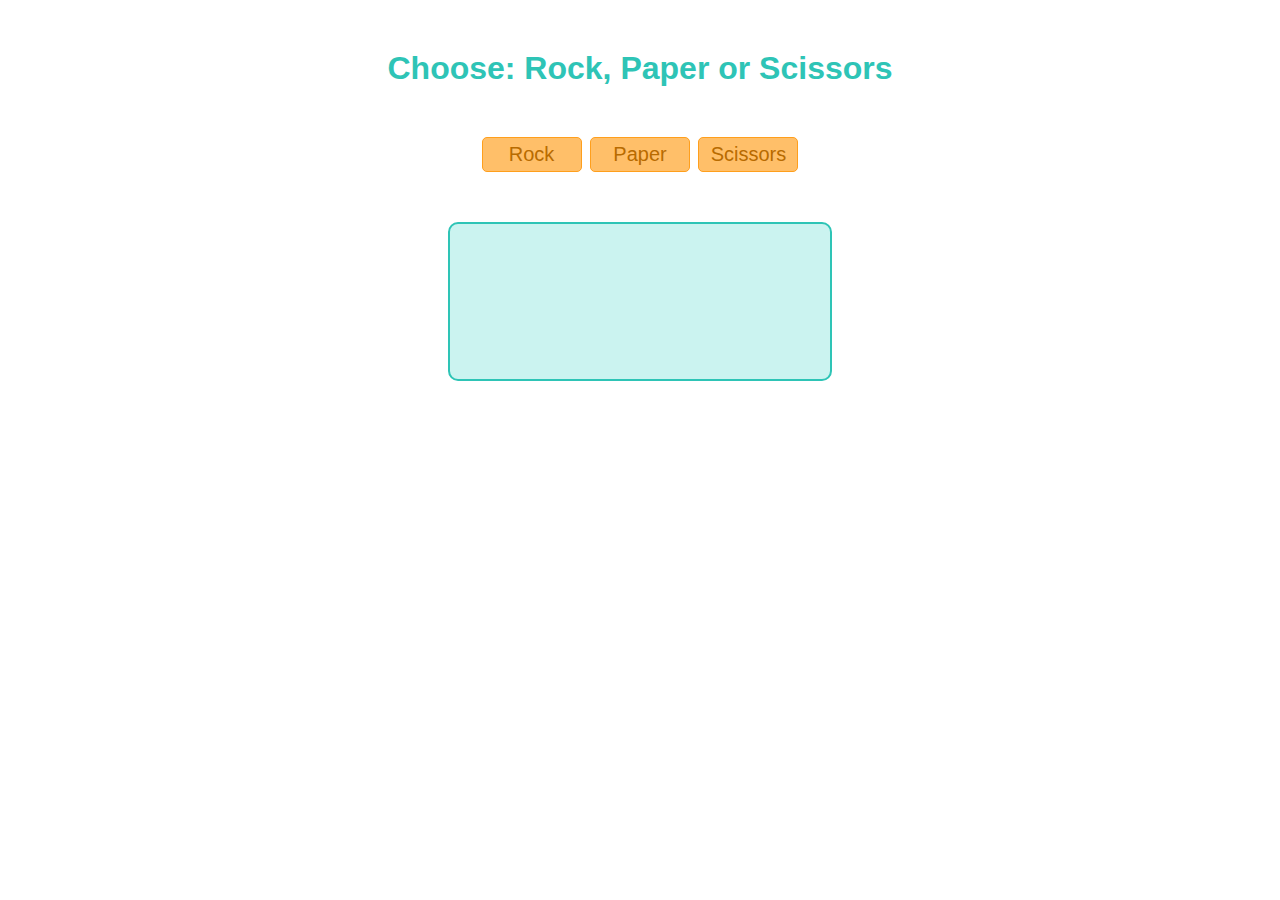
<file: index.html>
<!DOCTYPE html>
<html>

<head>
  <title>Page Title</title>
  <meta charset="UTF-8"/>
  <link rel="stylesheet" href="rps.css">
</head>

<body>
  <h1>Choose: Rock, Paper or Scissors</h1>
  <div class="buttons">
    <button type="button" class="rock">Rock</button>
    <button type="button" class="paper">Paper</button>
    <button type="button" class="scissors">Scissors</button>
  </div>

  <div class="scoreboard">
    <div class="result"></div>
    <div class="score"></div>
    <div class="winner"></div>
  </div>

  <script>
    
    // this function will randomly choose rock, paper or scissors
    function computerPlay () {
      // random choice: rock, paper, scissors: random math
      const myArray = ["Rock", "Paper", "Scissors"];
      const randomChoice = myArray[Math.floor(Math.random()*myArray.length)];
      return randomChoice;
    }
    
    // variables to keep score
    let scorePlayer = 0;
    let scoreComputer = 0;
    let roundsPlayed = 0;
   
    // this function plays the round
    function playRound (playerSelection, computerSelection) {
      if(playerSelection.toLowerCase() == "rock" && computerSelection.toLowerCase() == "paper") {
          scoreComputer++;
          return "You Lose! Paper beats Rock";
      } else if(playerSelection.toLowerCase() == "rock" && computerSelection.toLowerCase() == "scissors") {
          scorePlayer++;
          return "You Win! Rock beats Scissors";
      } else if(playerSelection.toLowerCase() == "rock" && computerSelection.toLowerCase() == "rock") {
          return "It is a tie!";
      } else if(playerSelection.toLowerCase() == "paper" && computerSelection.toLowerCase() == "scissors") {
          scoreComputer++;
          return "You Lose! Scissors beats Paper";
      } else if(playerSelection.toLowerCase() == "paper" && computerSelection.toLowerCase() == "rock") {
          scorePlayer++;
          return "You Win! Paper beats Rock";
      } else if(playerSelection.toLowerCase() == "paper" && computerSelection.toLowerCase() == "paper") {
          return "It is a tie!";
      } else if(playerSelection.toLowerCase() == "scissors" && computerSelection.toLowerCase() == "scissors") {
          return "It is a tie";
      } else if(playerSelection.toLowerCase() == "scissors" && computerSelection.toLowerCase() == "rock") {
          scoreComputer++;
          return "You Lose! Rock beats Scissors";
      } else if(playerSelection.toLowerCase() == "scissors" && computerSelection.toLowerCase() == "paper") {
          scorePlayer++;
          return "You Win! Scissors beats Paper";
      }
      } 


      // function game play 5 rounds and keep score
      function game() {
          if(roundsPlayed == 4 && scorePlayer > scoreComputer) {
            divWinner.textContent = `You win the Game! The score was ${scorePlayer} to ${scoreComputer}`;
            document.querySelector('.rock').disabled = true;
            document.querySelector('.paper').disabled = true;
            document.querySelector('.scissors').disabled = true;
            restartDiv.appendChild(restartButton);
          } else if(roundsPlayed == 4 && scorePlayer < scoreComputer) {
            divWinner.textContent = `You Lose the Game! The score was ${scorePlayer} to ${scoreComputer}`;
            document.querySelector('.rock').disabled = true;
            document.querySelector('.paper').disabled = true;
            document.querySelector('.scissors').disabled = true;
            restartDiv.appendChild(restartButton);
          } else if(roundsPlayed == 4) {
            divWinner.textContent = `no one won`; 
            document.querySelector('.rock').disabled = true;
            document.querySelector('.paper').disabled = true;
            document.querySelector('.scissors').disabled = true;
            restartDiv.appendChild(restartButton);
          } else {
            return;
          }
        }
      
      function restartGame() {
        console.log("the game will be restarted");
        divResult.textContent = "";
        divScore.textContent = "";
        divWinner.textContent = "";
        scorePlayer = 0;
        scoreComputer = 0;
        roundsPlayed = 0;
        document.querySelector('.rock').disabled = false;
        document.querySelector('.paper').disabled = false;
        document.querySelector('.scissors').disabled = false;
      }

      const btn = document.querySelectorAll('button');
      const divResult = document.querySelector('.result');
      const divScore = document.querySelector('.score');
      const divWinner = document.querySelector('.winner');
      
      const restartDiv = document.createElement('div');
      restartDiv.classList.add('restartbutton');
      const restartButton = document.createElement('button');
      //restartButton.setAttribute("id", 'restart');
      //restartButton.classList.add('restart');
      restartButton.textContent = 'Restart';
      document.body.appendChild(restartDiv);

      btn.forEach((button) => {
        button.addEventListener('click', function(e){
          playerSelection = this.className;
          computerSelection = computerPlay();
          divResult.textContent = playRound(playerSelection, computerSelection);
          divScore.textContent = `your score: ${scorePlayer} computers score: ${scoreComputer}`;
          game();
          roundsPlayed++;
        });

      });

      restartButton.addEventListener('click', restartGame);

      
  </script>
</body>

</html>
</file>
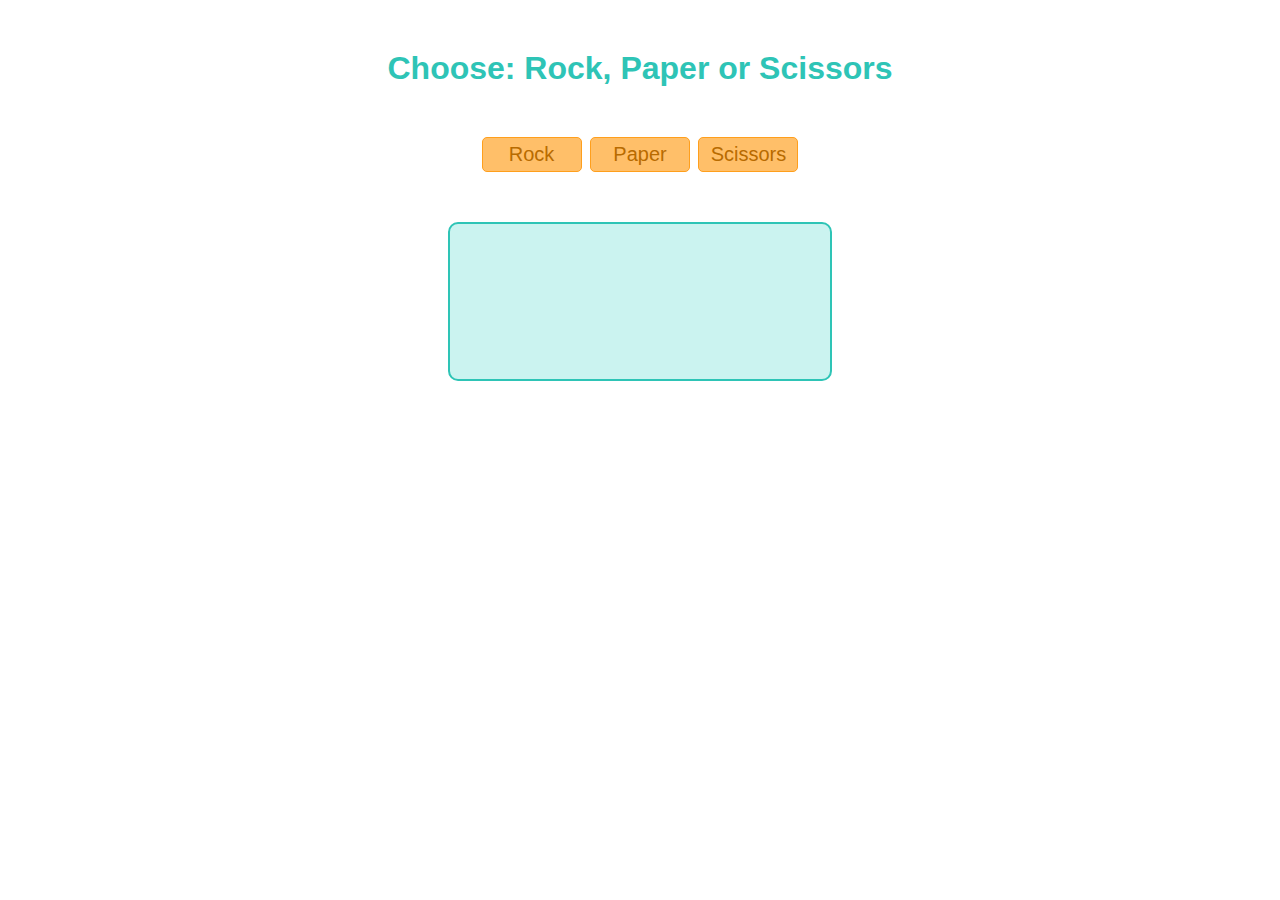
<file: r-p-s-ui.html>
<!DOCTYPE html>
<html>

<head>
  <title>Page Title</title>
  <meta charset="UTF-8"/>
  <link rel="stylesheet" href="rps.css">
</head>

<body>
  <h1>Choose: Rock, Paper or Scissors</h1>
  <div class="buttons">
    <button type="button" class="rock">Rock</button>
    <button type="button" class="paper">Paper</button>
    <button type="button" class="scissors">Scissors</button>
  </div>

  <div class="scoreboard">
    <div class="result"></div>
    <div class="score"></div>
    <div class="winner"></div>
  </div>

  <script>
    
    // this function will randomly choose rock, paper or scissors
    function computerPlay () {
      // random choice: rock, paper, scissors: random math
      const myArray = ["Rock", "Paper", "Scissors"];
      const randomChoice = myArray[Math.floor(Math.random()*myArray.length)];
      return randomChoice;
    }
    
    // variables to keep score
    let scorePlayer = 0;
    let scoreComputer = 0;
    let roundsPlayed = 0;
   
    // this function plays the round
    function playRound (playerSelection, computerSelection) {
      if(playerSelection.toLowerCase() == "rock" && computerSelection.toLowerCase() == "paper") {
          scoreComputer++;
          return "You Lose! Paper beats Rock";
      } else if(playerSelection.toLowerCase() == "rock" && computerSelection.toLowerCase() == "scissors") {
          scorePlayer++;
          return "You Win! Rock beats Scissors";
      } else if(playerSelection.toLowerCase() == "rock" && computerSelection.toLowerCase() == "rock") {
          return "It is a tie!";
      } else if(playerSelection.toLowerCase() == "paper" && computerSelection.toLowerCase() == "scissors") {
          scoreComputer++;
          return "You Lose! Scissors beats Paper";
      } else if(playerSelection.toLowerCase() == "paper" && computerSelection.toLowerCase() == "rock") {
          scorePlayer++;
          return "You Win! Paper beats Rock";
      } else if(playerSelection.toLowerCase() == "paper" && computerSelection.toLowerCase() == "paper") {
          return "It is a tie!";
      } else if(playerSelection.toLowerCase() == "scissors" && computerSelection.toLowerCase() == "scissors") {
          return "It is a tie";
      } else if(playerSelection.toLowerCase() == "scissors" && computerSelection.toLowerCase() == "rock") {
          scoreComputer++;
          return "You Lose! Rock beats Scissors";
      } else if(playerSelection.toLowerCase() == "scissors" && computerSelection.toLowerCase() == "paper") {
          scorePlayer++;
          return "You Win! Scissors beats Paper";
      }
      } 


      // function game play 5 rounds and keep score
      function game() {
          if(roundsPlayed == 4 && scorePlayer > scoreComputer) {
            divWinner.textContent = `You win the Game! The score was ${scorePlayer} to ${scoreComputer}`;
            document.querySelector('.rock').disabled = true;
            document.querySelector('.paper').disabled = true;
            document.querySelector('.scissors').disabled = true;
            restartDiv.appendChild(restartButton);
          } else if(roundsPlayed == 4 && scorePlayer < scoreComputer) {
            divWinner.textContent = `You Lose the Game! The score was ${scorePlayer} to ${scoreComputer}`;
            document.querySelector('.rock').disabled = true;
            document.querySelector('.paper').disabled = true;
            document.querySelector('.scissors').disabled = true;
            restartDiv.appendChild(restartButton);
          } else if(roundsPlayed == 4) {
            divWinner.textContent = `no one won`; 
            document.querySelector('.rock').disabled = true;
            document.querySelector('.paper').disabled = true;
            document.querySelector('.scissors').disabled = true;
            restartDiv.appendChild(restartButton);
          } else {
            return;
          }
        }
      
      function restartGame() {
        console.log("the game will be restarted");
        divResult.textContent = "";
        divScore.textContent = "";
        divWinner.textContent = "";
        scorePlayer = 0;
        scoreComputer = 0;
        roundsPlayed = 0;
        document.querySelector('.rock').disabled = false;
        document.querySelector('.paper').disabled = false;
        document.querySelector('.scissors').disabled = false;
      }

      const btn = document.querySelectorAll('button');
      const divResult = document.querySelector('.result');
      const divScore = document.querySelector('.score');
      const divWinner = document.querySelector('.winner');
      
      const restartDiv = document.createElement('div');
      restartDiv.classList.add('restartbutton');
      const restartButton = document.createElement('button');
      //restartButton.setAttribute("id", 'restart');
      //restartButton.classList.add('restart');
      restartButton.textContent = 'Restart';
      document.body.appendChild(restartDiv);

      btn.forEach((button) => {
        button.addEventListener('click', function(e){
          playerSelection = this.className;
          computerSelection = computerPlay();
          divResult.textContent = playRound(playerSelection, computerSelection);
          divScore.textContent = `your score: ${scorePlayer} computers score: ${scoreComputer}`;
          game();
          roundsPlayed++;
        });

      });

      restartButton.addEventListener('click', restartGame);

      
  </script>
</body>

</html>
</file>
<file: rps.css>
body {
    font-family: 'Gill Sans', 'Gill Sans MT', Calibri, 'Trebuchet MS', sans-serif;
    background-color: #FFF;
}

button {
    background-color: #FFBF69;
    border: #FF9F1C solid 1px;
    color: #B86B00;
    font-size: 20px;
    border-radius: 5px;
    padding: 5px;
    width: 100px;
    margin-left: 2px;
    margin-right: 2px;
}

.restartbutton button {
    background-color: #FFBF69;
    border: #FF9F1C solid 1px;
    color: #B86B00;
    font-size: 20px;
    border-radius: 5px;
    padding: 10px;
    width: 150px;
}

button:hover:enabled {
    box-shadow: 0 12px 16px 0 rgba(0,0,0,0.24), 0 17px 50px 0 rgba(0,0,0,0.19);
}

button:active {
    background-color: #FFBF69;
    color: #B86B00;
    box-shadow: 0 5px #666;
    transform: translateY(2px);
}

button:disabled {
    opacity: 0.6;
    cursor: not-allowed;
}  

div.buttons {
    text-align: center;
    margin-bottom: 50px;
    margin-top: 50px;
}

div.scoreboard {
    background-color: #CBF3F0;
    border: #2EC4B6 solid 2px;
    color: #27A599;
    border-radius: 10px;
    margin: auto;
    width: 30%;
    height: 150px;
    text-align: center;
    padding-top: 5px;
}

h1 {
    text-align: center;
    margin-top: 50px;
    margin-bottom: 30px;
    color: #2EC4B6;
}

.restartbutton {
    text-align: center;
    margin-top: 25px;
}

.result {
    padding: 5px;
}

.score {
    margin: 10px;
}

.winner {
    padding: 5px;
}
</file>
